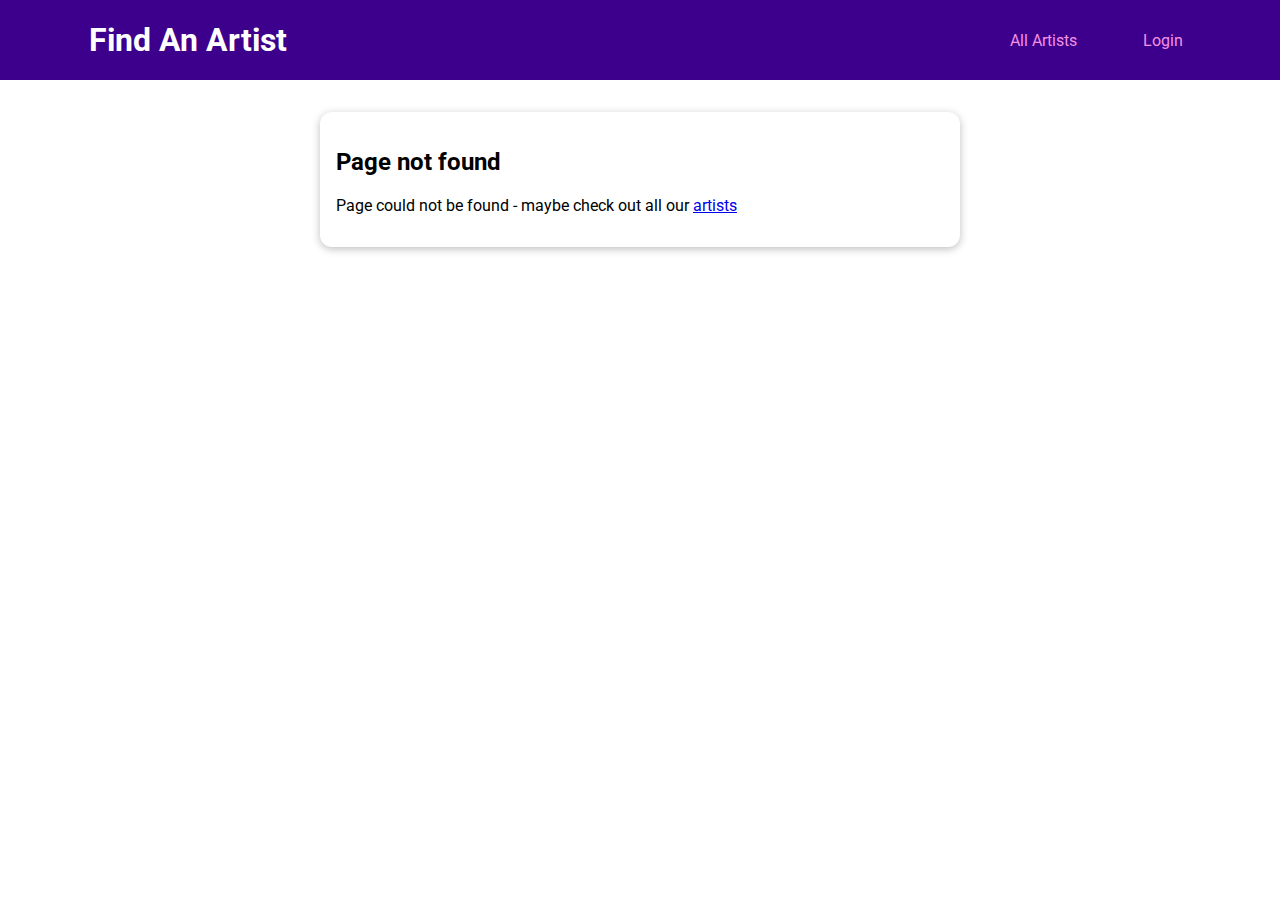
<file: docs/index.html>
<!DOCTYPE html><html lang="en"><head><meta charset="utf-8"><meta http-equiv="X-UA-Compatible" content="IE=edge"><meta name="viewport" content="width=device-width,initial-scale=1"><link rel="icon" href="favicon.ico"><title>Artist Search</title><meta name="description" content="Find an Artist for your artistic needs!"><link href="assets/css/app.1513c82b.css" rel="preload" as="style"><link href="assets/js/app.550e9534.js" rel="preload" as="script"><link href="assets/js/chunk-vendors.c731a783.js" rel="preload" as="script"><link href="assets/css/app.1513c82b.css" rel="stylesheet"></head><body><noscript><strong>We're sorry but vue-first-app doesn't work properly without JavaScript enabled. Please enable it to continue.</strong></noscript><div id="app"></div><script src="assets/js/chunk-vendors.c731a783.js"></script><script src="assets/js/app.550e9534.js"></script></body></html>
</file>
<file: docs/assets/css/app.1513c82b.css>
@import url(https://fonts.googleapis.com/css2?family=Roboto:wght@400;700&display=swap);li[data-v-dea71b56]{margin:1rem 0;border:1px solid #424242;border-radius:12px;padding:1rem}h3[data-v-dea71b56]{font-size:1.5rem}div[data-v-dea71b56],h3[data-v-dea71b56],h4[data-v-dea71b56]{margin:.5rem 0}.actions[data-v-dea71b56]{display:flex;justify-content:flex-end}h2[data-v-34f551ca]{margin:.5rem 0}.filter-option[data-v-34f551ca]{margin-right:1rem}.filter-option input[data-v-34f551ca],.filter-option label[data-v-34f551ca]{vertical-align:middle}.filter-option label[data-v-34f551ca]{margin-left:.25rem}.filter-option.active label[data-v-34f551ca]{font-weight:700}li[data-v-7b97167e]{margin:1rem 0;border:1px solid #ccc;padding:1rem}a[data-v-7b97167e]{color:#3d008d;text-decoration:none;font-weight:700}a[data-v-7b97167e]:active,a[data-v-7b97167e]:hover{color:#8d007a}p[data-v-7b97167e]{margin:.5rem 0 0 0}.backdrop[data-v-b7672b7c]{position:fixed;top:0;left:0;height:100vh;width:100%;background-color:rgba(0,0,0,.75);z-index:10}dialog[data-v-b7672b7c]{position:fixed;top:20vh;left:10%;width:80%;z-index:100;border-radius:12px;border:none;box-shadow:0 2px 8px rgba(0,0,0,.26);padding:0;margin:0;overflow:hidden;background-color:#fff}header[data-v-b7672b7c]{background-color:#3a0061;color:#fff;width:100%;padding:1rem}header h2[data-v-b7672b7c]{margin:0}section[data-v-b7672b7c]{padding:1rem}menu[data-v-b7672b7c]{padding:1rem;display:flex;justify-content:flex-end;margin:0}.dialog-enter-from[data-v-b7672b7c],.dialog-leave-to[data-v-b7672b7c]{opacity:0;transform:scale(.8)}.dialog-enter-active[data-v-b7672b7c]{transition:all .3s ease-out}.dialog-leave-active[data-v-b7672b7c]{transition:all .3s ease-in}.dialog-enter-to[data-v-b7672b7c],.dialog-leave-from[data-v-b7672b7c]{opacity:1;transform:scale(1)}@media (min-width:768px){dialog[data-v-b7672b7c]{left:calc(50% - 20rem);width:40rem}}a[data-v-2b151212],button[data-v-2b151212]{text-decoration:none;padding:.75rem 1.5rem;font:inherit;background-color:#3a0061;border:1px solid #3a0061;color:#fff;cursor:pointer;border-radius:30px;margin-right:.5rem;display:inline-block}a[data-v-2b151212]:active,a[data-v-2b151212]:hover,button[data-v-2b151212]:active,button[data-v-2b151212]:hover{background-color:#270041;border-color:#270041}.flat[data-v-2b151212]{background-color:transparent;color:#3a0061;border:none}.outline[data-v-2b151212]{background-color:transparent;border-color:#270041;color:#270041}.flat[data-v-2b151212]:active,.flat[data-v-2b151212]:hover,.outline[data-v-2b151212]:active,.outline[data-v-2b151212]:hover{background-color:#edd2ff}ul[data-v-3f57de82]{list-style:none;margin:0;padding:0}.controls[data-v-3f57de82]{display:flex;justify-content:space-between}.form-control[data-v-9d5ea64e]{margin:.5rem 0}label[data-v-9d5ea64e]{font-weight:700;display:block;margin-bottom:.5rem}input[type=checkbox]+label[data-v-9d5ea64e]{font-weight:400;display:inline;margin:0 0 0 .5rem}input[data-v-9d5ea64e],textarea[data-v-9d5ea64e]{display:block;width:100%;border:1px solid #ccc;font:inherit}input[data-v-9d5ea64e]:focus,textarea[data-v-9d5ea64e]:focus{background-color:#f0e6fd;outline:none;border-color:#3d008d}input[type=checkbox][data-v-9d5ea64e]{display:inline;width:auto;border:none}input[type=checkbox][data-v-9d5ea64e]:focus{outline:1px solid #3d008d}h3[data-v-9d5ea64e]{margin:.5rem 0;font-size:1rem}.invalid label[data-v-9d5ea64e]{color:red}.invalid input[data-v-9d5ea64e],.invalid textarea[data-v-9d5ea64e]{border:1px solid red}form[data-v-57d597e6]{margin:1rem;border:1px solid #ccc;border-radius:12px;padding:1rem}.form-control[data-v-57d597e6]{margin:.5rem 0}label[data-v-57d597e6]{font-weight:700;margin-bottom:.5rem;display:block}input[data-v-57d597e6],textarea[data-v-57d597e6]{display:block;width:100%;font:inherit;border:1px solid #ccc;padding:.15rem}input[data-v-57d597e6]:focus,textarea[data-v-57d597e6]:focus{border-color:#3d008d;background-color:#faf6ff;outline:none}.errors[data-v-57d597e6]{font-weight:700;color:red}.actions[data-v-57d597e6]{text-align:center}.spinner[data-v-5147169a]{display:flex;justify-content:center;align-items:center;width:100%}.lds-roller[data-v-5147169a]{display:inline-block;position:relative;width:80px;height:80px}.lds-roller div[data-v-5147169a]{-webkit-animation:lds-roller-5147169a 1.2s cubic-bezier(.5,0,.5,1) infinite;animation:lds-roller-5147169a 1.2s cubic-bezier(.5,0,.5,1) infinite;transform-origin:40px 40px}.lds-roller div[data-v-5147169a]:after{content:" ";display:block;position:absolute;width:7px;height:7px;border-radius:50%;background:#3d008d;margin:-4px 0 0 -4px}.lds-roller div[data-v-5147169a]:first-child{-webkit-animation-delay:-36ms;animation-delay:-36ms}.lds-roller div[data-v-5147169a]:first-child:after{top:63px;left:63px}.lds-roller div[data-v-5147169a]:nth-child(2){-webkit-animation-delay:-72ms;animation-delay:-72ms}.lds-roller div[data-v-5147169a]:nth-child(2):after{top:68px;left:56px}.lds-roller div[data-v-5147169a]:nth-child(3){-webkit-animation-delay:-.108s;animation-delay:-.108s}.lds-roller div[data-v-5147169a]:nth-child(3):after{top:71px;left:48px}.lds-roller div[data-v-5147169a]:nth-child(4){-webkit-animation-delay:-.144s;animation-delay:-.144s}.lds-roller div[data-v-5147169a]:nth-child(4):after{top:72px;left:40px}.lds-roller div[data-v-5147169a]:nth-child(5){-webkit-animation-delay:-.18s;animation-delay:-.18s}.lds-roller div[data-v-5147169a]:nth-child(5):after{top:71px;left:32px}.lds-roller div[data-v-5147169a]:nth-child(6){-webkit-animation-delay:-.216s;animation-delay:-.216s}.lds-roller div[data-v-5147169a]:nth-child(6):after{top:68px;left:24px}.lds-roller div[data-v-5147169a]:nth-child(7){-webkit-animation-delay:-.252s;animation-delay:-.252s}.lds-roller div[data-v-5147169a]:nth-child(7):after{top:63px;left:17px}.lds-roller div[data-v-5147169a]:nth-child(8){-webkit-animation-delay:-.288s;animation-delay:-.288s}.lds-roller div[data-v-5147169a]:nth-child(8):after{top:56px;left:12px}@-webkit-keyframes lds-roller-5147169a{0%{transform:rotate(0deg)}to{transform:rotate(1turn)}}@keyframes lds-roller-5147169a{0%{transform:rotate(0deg)}to{transform:rotate(1turn)}}header[data-v-18448a35]{text-align:center}ul[data-v-18448a35]{list-style:none;margin:2rem auto;padding:0;max-width:30rem}h3[data-v-18448a35]{text-align:center}form[data-v-def7fb82]{margin:1rem;padding:1rem}.form-control[data-v-def7fb82]{margin:.5rem 0}label[data-v-def7fb82]{font-weight:700;margin-bottom:.5rem;display:block}input[data-v-def7fb82],textarea[data-v-def7fb82]{display:block;width:100%;font:inherit;border:1px solid #ccc;padding:.15rem}input[data-v-def7fb82]:focus,textarea[data-v-def7fb82]:focus{border-color:#3d008d;background-color:#faf6ff;outline:none}header[data-v-195bc927]{width:100%;height:5rem;background-color:#3d008d;display:flex;justify-content:center;align-items:center}header a[data-v-195bc927]{text-decoration:none;color:#f391e3;display:inline-block;padding:.75rem 1.5rem;border:1px solid transparent}a.router-link-active[data-v-195bc927],a[data-v-195bc927]:active,a[data-v-195bc927]:hover{border:1px solid #f391e3}h1[data-v-195bc927]{margin:0}h1 a[data-v-195bc927]{color:#fff;margin:0}h1 a.router-link-active[data-v-195bc927],h1 a[data-v-195bc927]:active,h1 a[data-v-195bc927]:hover{border-color:transparent}header nav[data-v-195bc927]{width:90%;margin:auto;display:flex;justify-content:space-between;align-items:center}header ul[data-v-195bc927]{list-style:none;margin:0;padding:0;display:flex;justify-content:center;align-items:center}li[data-v-195bc927]{margin:0 .5rem}*{box-sizing:border-box}html{font-family:Roboto,sans-serif}body{margin:0}.route-enter-from{opacity:0;transform:translateY(-30px)}.route-leave-to{opacity:0;transform:translateY(30px)}.route-enter-active{transition:all .3s ease-out}.route-leave-active{transition:all .3s ease-in}.route-enter-to,.route-leave-from{opacity:1;transform:translateY(0)}.card[data-v-1f9750d9]{border-radius:12px;box-shadow:0 2px 8px rgba(0,0,0,.26);padding:1rem;margin:2rem auto;max-width:40rem}.badge[data-v-68ca7ce7]{background-color:#ccc;color:#252525;border-radius:30px;padding:.5rem 1.5rem;display:inline-block;margin-right:.5rem}.anime[data-v-68ca7ce7]{background-color:#3d008d;color:#fff}.mecha[data-v-68ca7ce7]{background-color:#71008d;color:#fff}.realistic[data-v-68ca7ce7]{background-color:#8d006e;color:#fff}.chibi[data-v-68ca7ce7]{background-color:#1f008d;color:#fff}
/*# sourceMappingURL=app.1513c82b.css.map */
</file>
